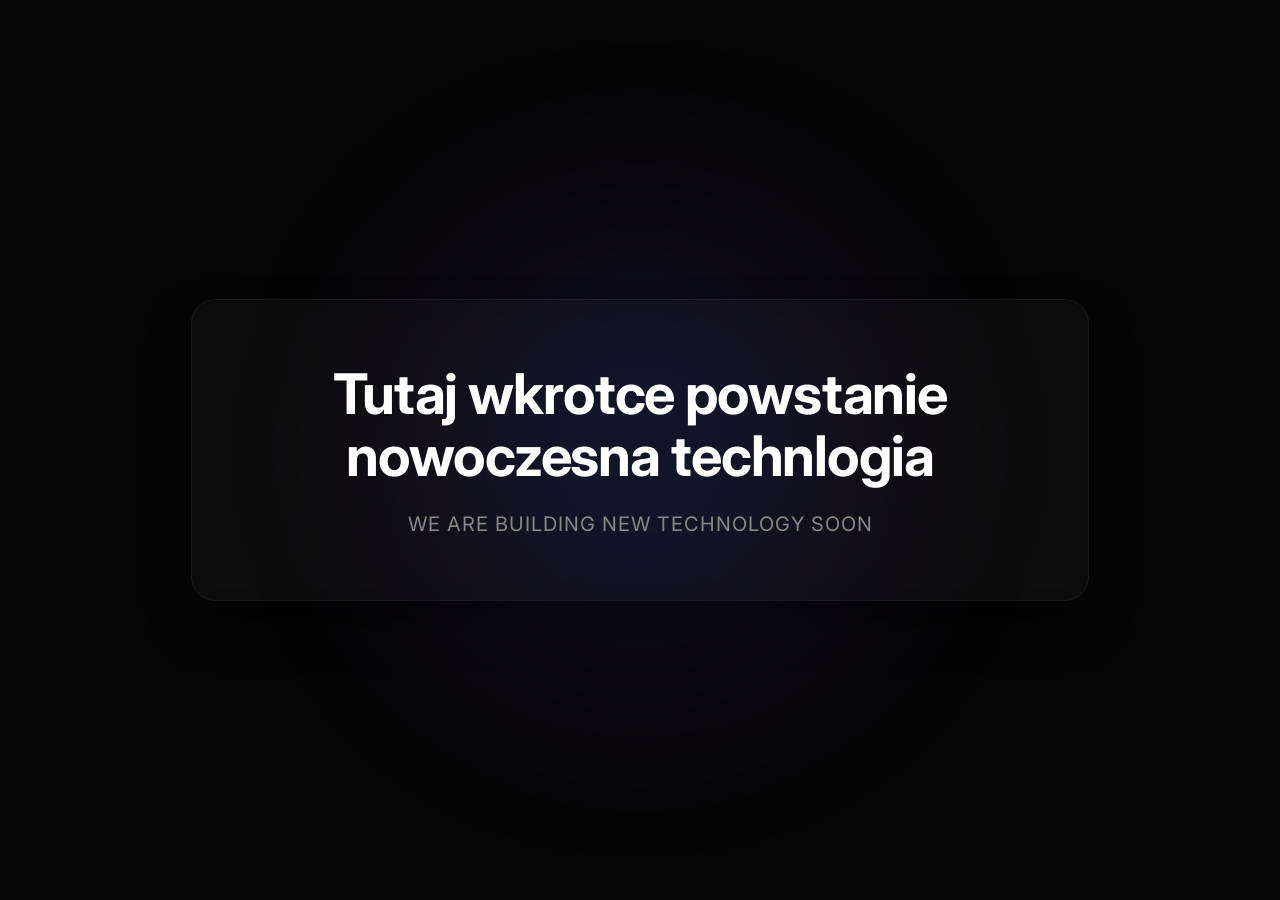
<file: index.html>
<!DOCTYPE html>
<html lang="pl">
<head>
    <meta charset="UTF-8">
    <meta name="viewport" content="width=device-width, initial-scale=1.0">
    <title>Soon</title>
    <link rel="stylesheet" href="public/css/style.css">
    <link rel="preconnect" href="https://fonts.googleapis.com">
    <link rel="preconnect" href="https://fonts.gstatic.com" crossorigin>
    <link href="https://fonts.googleapis.com/css2?family=Inter:wght@400;700&display=swap" rel="stylesheet">
</head>
<body>
    <div class="glow" id="glow"></div>
    <main>
        <div class="content">
            <h1>Tutaj wkrotce powstanie nowoczesna technlogia</h1>
            <p>We are building new technology soon</p>
        </div>
    </main>
    <script src="public/js/script.js"></script>
</body>
</html>
</file>
<file: public/css/style.css>
* {
    margin: 0;
    padding: 0;
    box-sizing: border-box;
}

body {
    background-color: #050505;
    color: #ffffff;
    font-family: 'Inter', sans-serif;
    height: 100vh;
    display: flex;
    justify-content: center;
    align-items: center;
    overflow: hidden;
}

.glow {
    position: absolute;
    width: 600px;
    height: 600px;
    background: radial-gradient(circle, rgba(0, 112, 243, 0.15) 0%, rgba(121, 40, 202, 0.1) 50%, transparent 70%);
    border-radius: 50%;
    pointer-events: none;
    z-index: 0;
    filter: blur(80px);
    transition: transform 0.1s ease-out;
}

main {
    position: relative;
    z-index: 1;
    text-align: center;
    padding: 2rem;
}

.content {
    background: rgba(255, 255, 255, 0.03);
    backdrop-filter: blur(10px);
    -webkit-backdrop-filter: blur(10px);
    border: 1px solid rgba(255, 255, 255, 0.05);
    padding: 4rem 3rem;
    border-radius: 24px;
    box-shadow: 0 25px 50px -12px rgba(0, 0, 0, 0.5);
}

h1 {
    font-size: 3.5rem;
    font-weight: 700;
    margin-bottom: 1.5rem;
    letter-spacing: -0.02em;
    line-height: 1.1;
    max-width: 800px;
}

p {
    font-size: 1.25rem;
    color: #888888;
    font-weight: 400;
    letter-spacing: 0.05em;
    text-transform: uppercase;
}

@media (max-width: 768px) {
    h1 {
        font-size: 2.5rem;
    }
    
    .content {
        padding: 3rem 1.5rem;
    }
}
</file>
